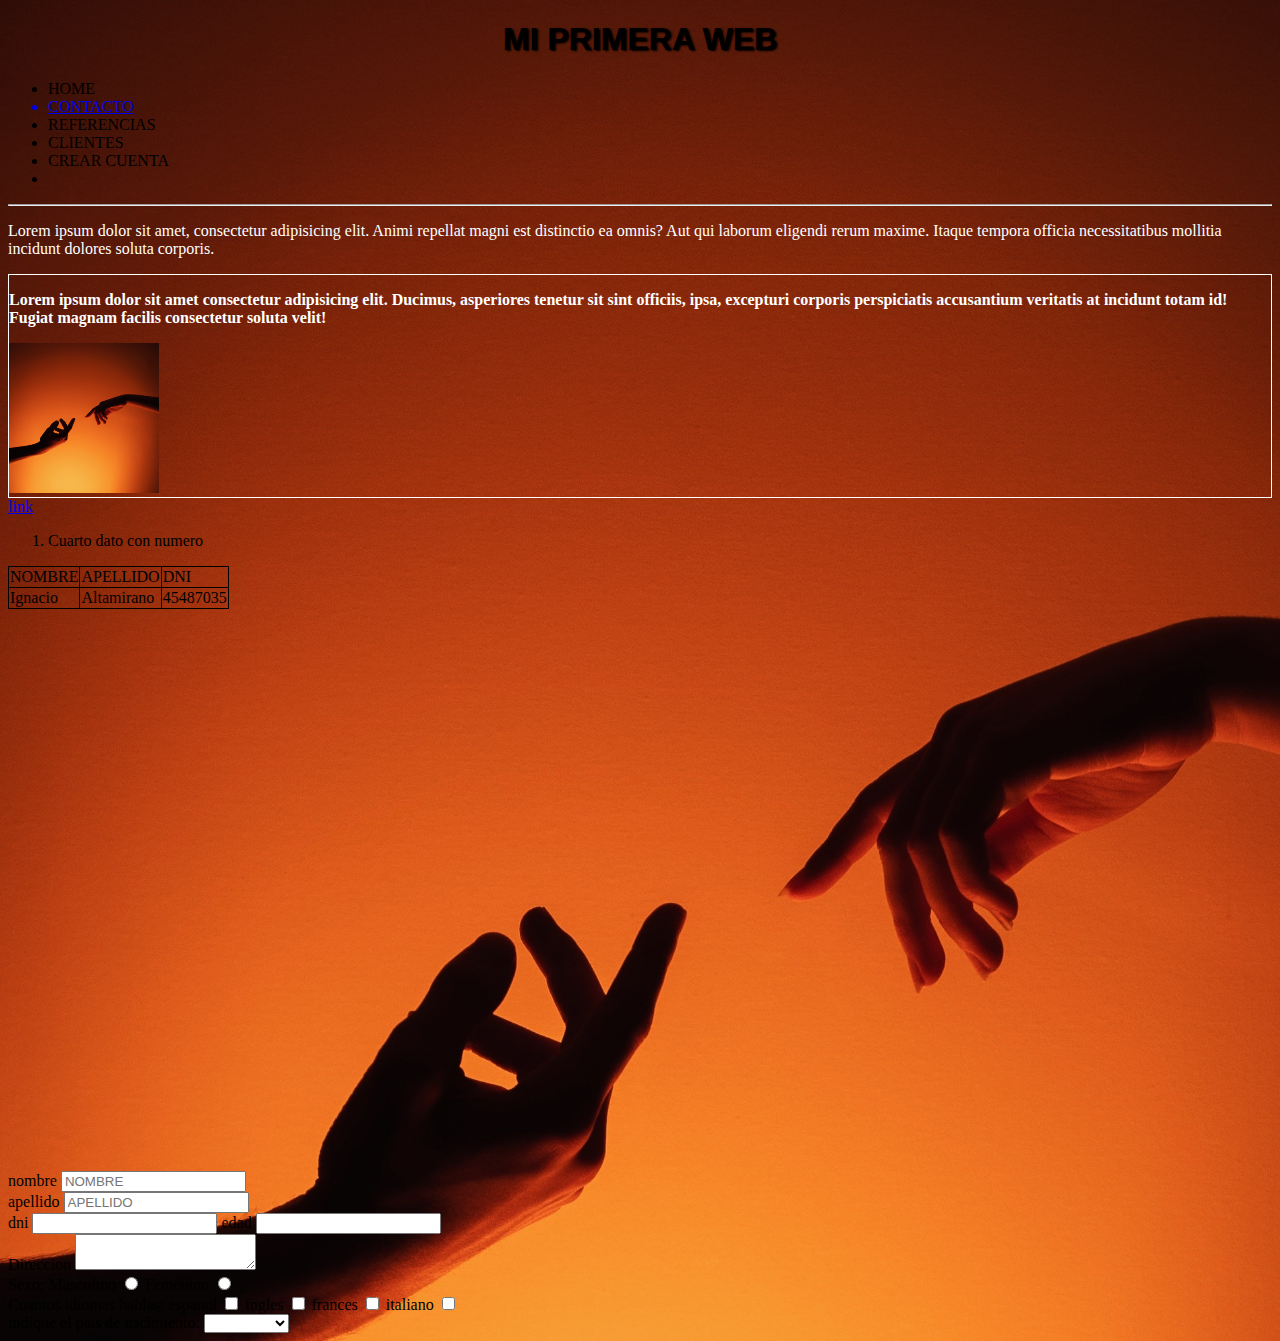
<file: index.html>
<!DOCTYPE html>
<html lang="en">
<head>
    <meta charset="UTF-8">
    <meta http-equiv="X-UA-Compatible" content="IE=edge">
    <meta name="viewport" content="width=device-width, initial-scale=1.0">
    <title>IGNACIO WEB PAGE</title>
    <link rel="stylesheet" href="./estilos.css"/>
</head>
<body>
    <header>
        <h1> MI PRIMERA WEB </h1>
        <ul>
            <li>HOME</li>
            <a href="./contacto.html" target="_blank"><li>CONTACTO</li></a>
            <li>REFERENCIAS</li>
            <li>CLIENTES</li> 
            <li>CREAR CUENTA<li>
        </ul>
        <hr>
    </header>
    <section>
        

        <p>Lorem ipsum dolor sit amet, consectetur adipisicing elit. Animi repellat magni est distinctio ea omnis? Aut qui laborum eligendi rerum maxime. Itaque tempora officia necessitatibus mollitia incidunt dolores soluta corporis.</p>
        <div>
            <p><b>Lorem ipsum dolor sit amet consectetur adipisicing elit. Ducimus, asperiores tenetur sit sint officiis, ipsa, excepturi corporis perspiciatis accusantium veritatis at incidunt totam id! Fugiat magnam facilis consectetur soluta velit!</b></p>
            <img src="./fotos_1/pexels-samuel-jean-butler-16007161.jpg" alt="imagen1" width="150" height="150">
        </div>
        <a href="https://www.ucc.edu.ar" target="_blank"> link </a>
        
        <ol type="1"> 
            <li>Cuarto dato con numero</li>
        </ol>

        <table>
            <tr>
                <td> NOMBRE </td>
                <td> APELLIDO </td>
                <td> DNI </td>
            </tr>
            <tr>
                <td>Ignacio</td>
                <td>Altamirano</td>
                <td>45487035</td>
            </tr>
        </table>

        
        <iframe src="https://www.google.com/maps/embed?pb=!1m18!1m12!1m3!1d4620.122203706797!2d-64.24301779667964!3d-31.489386803787113!2m3!1f0!2f0!3f0!3m2!1i1024!2i768!4f13.1!3m3!1m2!1s0x9432a3dfc88ab5c3%3A0x34583b4e1d252929!2sFacultad%20de%20Ingenier%C3%ADa%20%7C%20U.C.C.!5e0!3m2!1ses!2sar!4v1683309456572!5m2!1ses!2sar" width="600" height="450" style="border:0;" allowfullscreen="" loading="lazy" referrerpolicy="no-referrer-when-downgrade"></iframe> 
    
        <br>
        <br>
        <br>
        <br>

        <br>
        <br>
        <br>

        <form>
            <span>
                nombre <input type="text" name="Nombre" placeholder="NOMBRE" required />
            </span>
            <br />
            <span>
                apellido <input type="text" name="Apellido" placeholder="APELLIDO" />
            </span>
            <br />
            <span> dni <input type="number" name="dni" required/> </span>
            <span> edad <input type="number" name="EDAD" /> </span>
            <span>
                <br />
                Direccion <textarea></textarea>
            </span>
            <br/>
            <span>
                Sexo: Masculino
                <input type="radio" name="sexo" value="masculino" /> Femenino
                <input type="radio" name="sexo" value="femenino" />
            </span>
            <br/>
            <span>
                Cuantos idiomas hablas: espanol
                <input type="checkbox" name="idiomas" value="espanol" /> ingles
                <input type="checkbox" name="idiomas" value="ingles" /> frances
                <input type="checkbox" name="idiomas" value="frances" /> italiano
                <input type="checkbox" name="idiomas" value="italiano" />
            </span>
            <br/>
            <span>
                indique el pais de nacimiento: <select name="pais">
                    <option value="" selected="selected" hidden="hidden"/>
                    <option value="1">Colombia</option>
                    <option value="2">Chile</option>
                    <option value="3">Argentina</option>
                    <option value="4">Venezuela</option>
            </span>
            <button id="bformulario">Enviar</button>    
        </form> 
        

    
    </section>

    <footer>


    </footer>
</body>
</html>
</file>
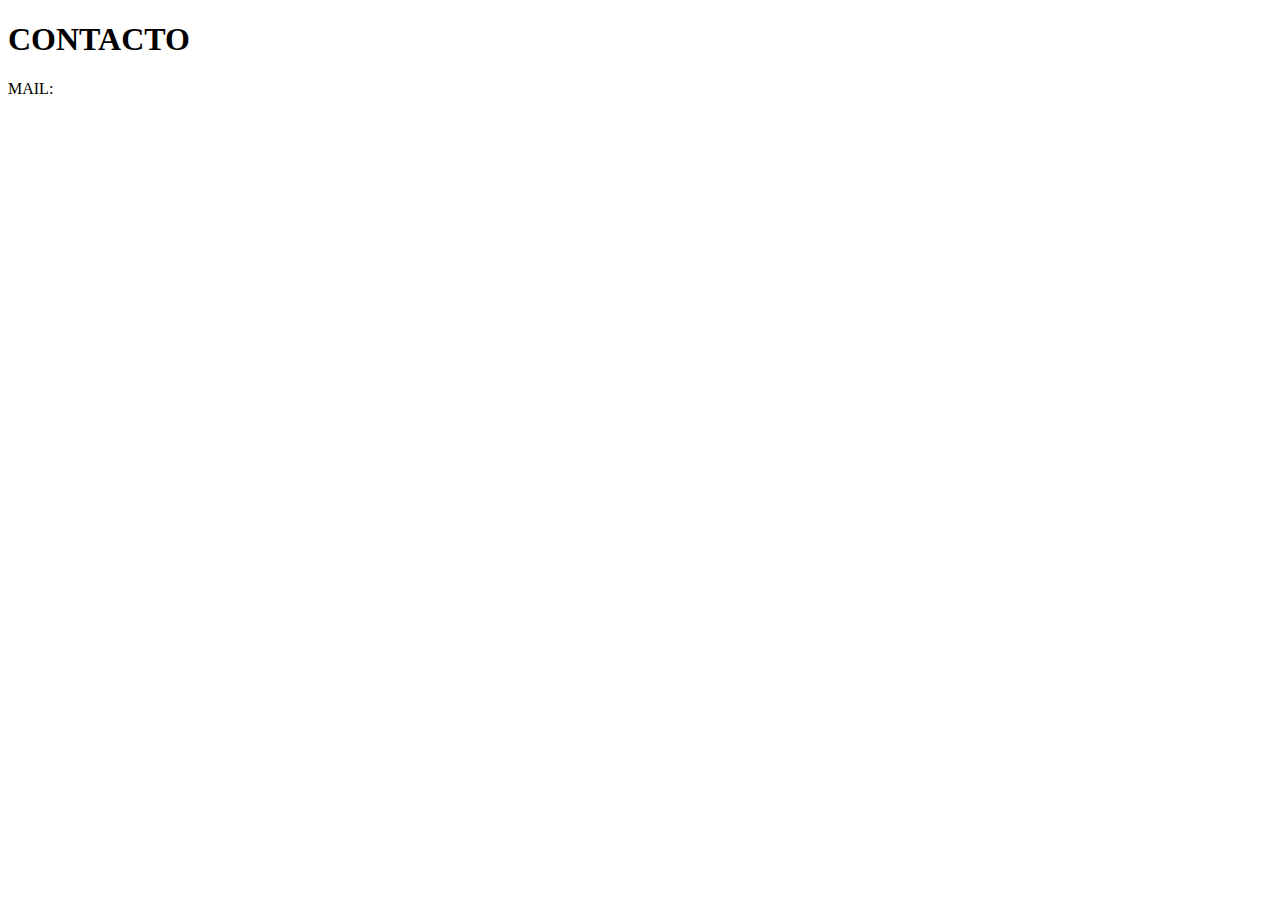
<file: contacto.html>
<!DOCTYPE html>
<html lang="en">
<head>
    <meta charset="UTF-8">
    <meta http-equiv="X-UA-Compatible" content="IE=edge">
    <meta name="viewport" content="width=device-width, initial-scale=1.0">
    <title>Document</title>
</head>
<body>
    <header>
        <h1>CONTACTO</h1>
    </header>
</body>
    <section>
        <p>MAIL:</p>
</html>
</file>
<file: estilos.css>
body{
    color: black;
    background-color: wheat;
    background-image: url(./fotos_1/pexels-samuel-jean-butler-16007161.jpg);
    background-size: 1550px;
    background-repeat: no-repeat;
    /*background-attachment: fixed;*/
}
h1{
    text-align: center;
    font-family:Arial, Helvetica, sans-serif;
    text-shadow: 2px 1px 2px black;
}
table,td,tr {
    border: 1px solid black;
    border-collapse: collapse;
}

p, pre{
    color: white;
}
div{
    border: 1px solid white
}
</file>
